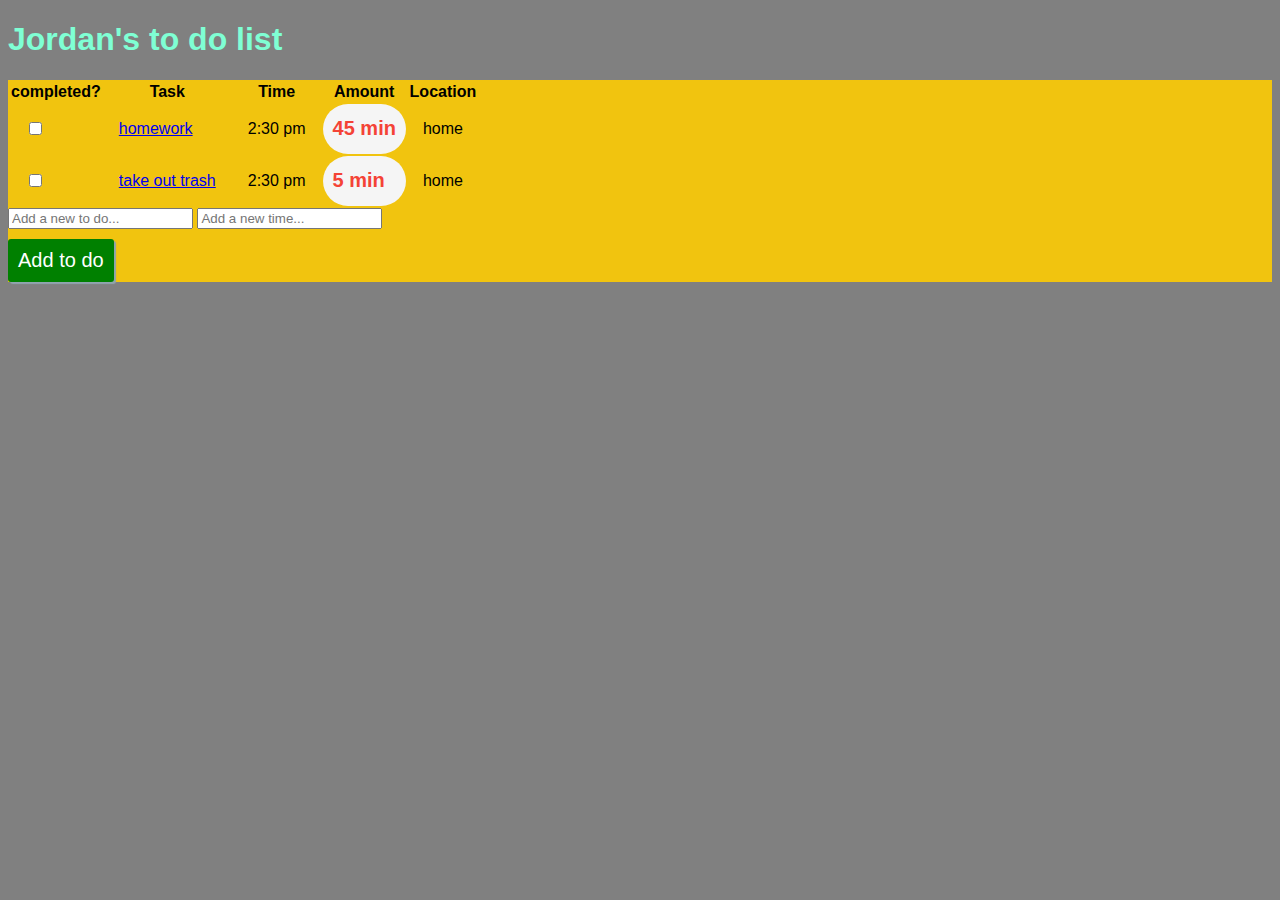
<file: index.html>
<!DOCTYPE html>
<html>
    <head>
        <title> Jordan's to do 
        </title>
        <link rel="stylesheet" href="index.css">
        <script src="https://ajax.googleapis.com/ajax/libs/jquery/3.2.1/jquery.min.js"></script>
    <script type="text/javascript" src="index.js"></script>
    </head>
   <body>
        <h1 style="color:aquamarine;">Jordan's to do list</h1>
 <div> <table id="myTable">
      <tr>
          <th>completed? </th>
          <th>Task </th>
          <th>Time</th>
          <th> Amount</th>
         <th> Location</th>
      </tr>
      <tr>
          <td> <input type="checkbox" name="done"/> </td>
          <td> <a href="/show.html"> homework</a></td>
      <td>2:30 pm</td>
      <td class="pomodoro-estimate">45 min</td>
      <td> home</td>
      </tr>
      <tr>
      <td> <input type="checkbox" name="done"/></td>   
          <td> <a href="/takeouttrash.html"> take out trash </a></td>
      <td>2:30 pm</td>
      <td class="pomodoro-estimate">5 min</td>
      <td> home</td>
      </tr>
  </table>
  </div>
<div id="new-todo-block">
     <input class="text-input" id="new-todo-description" type="text" placeholder="Add a new to do..." name=""/>
     <input class="text-input" id="new-pomodoro-estimate" type="number" placeholder="Add a new time..." value="Submit"/>
     <input class="button" id="add-new-todo-button" type="submit" value="Add to do">
</div>
   </body> 
</html>
</file>
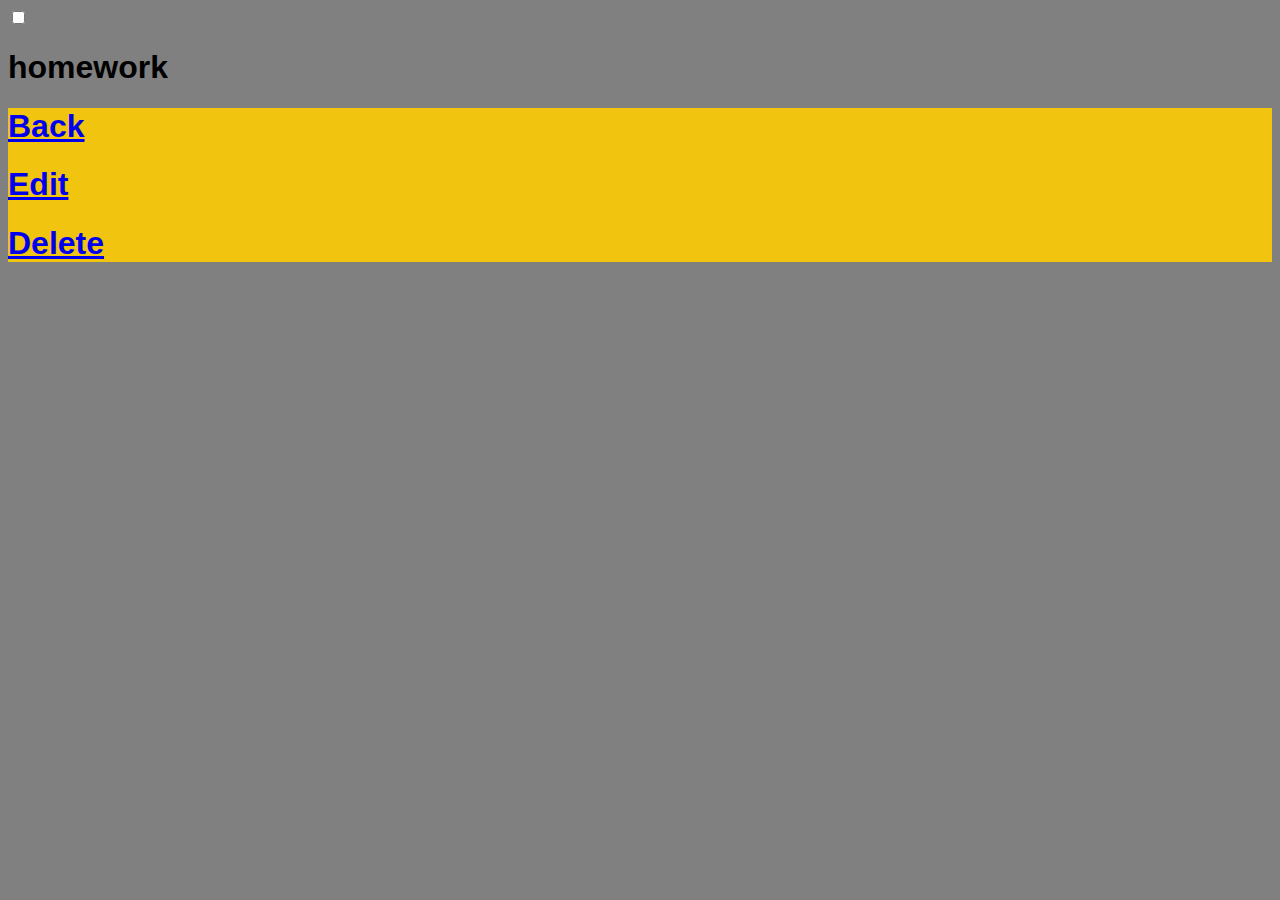
<file: show.html>
<!DOCTYPE html>
    <head> 
       <title>homework</title>  
         <link rel="stylesheet" href="show.css">
    </head>
    <body>
      <input type="checkbox" name="done"/>  <h1> homework </h1>
        <div>
    <h1> <a href="/index.html" >Back </a></h1>
    <h1> <a href="#" > Edit </a></h1>
    <h1><a href="#" > Delete </a> </h1></div>
    </body>
</html>
</file>
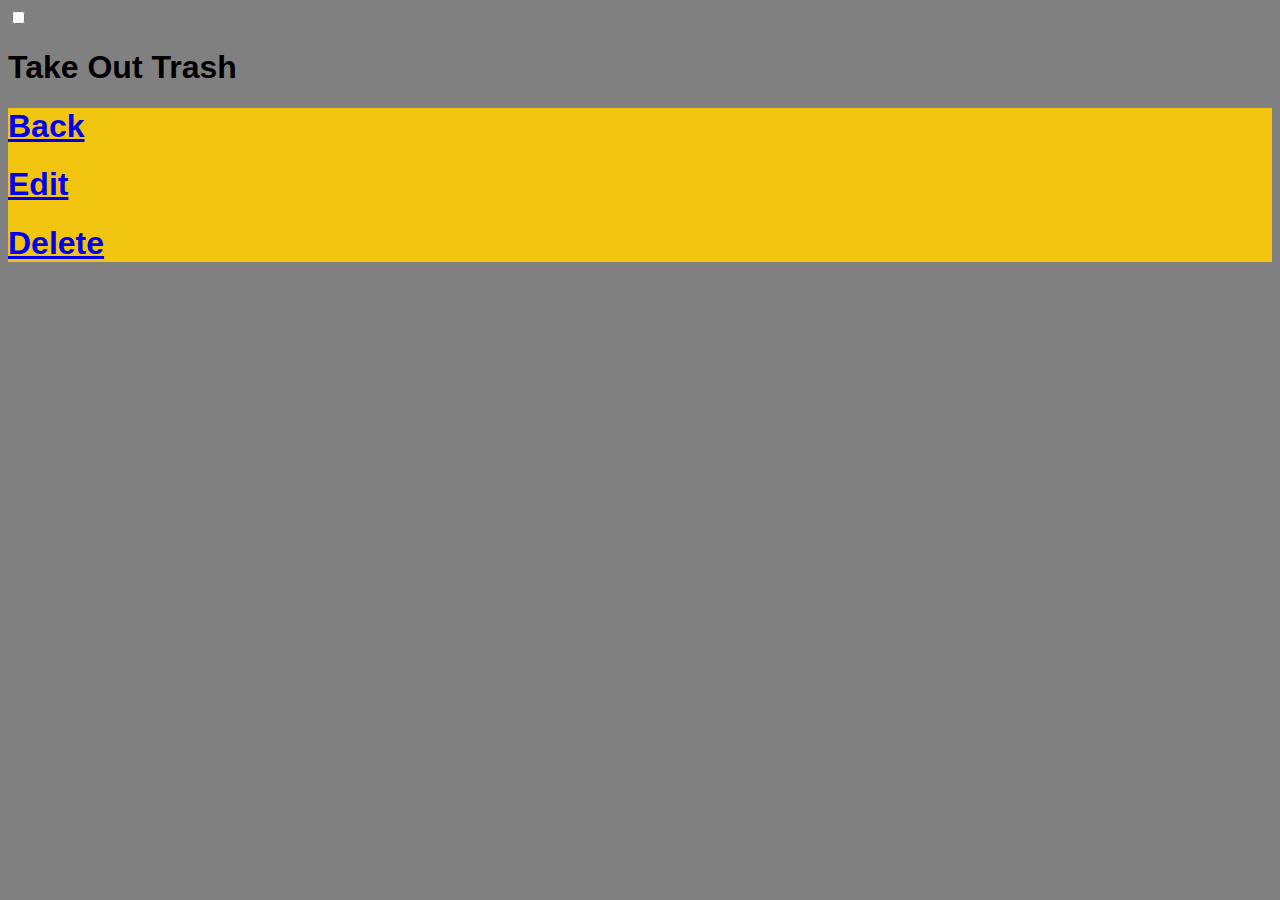
<file: takeouttrash.html>
<!DOCTYPE html>
    <head> 
       <title> Take Out Trash</title>  
         <link rel="stylesheet" href="show.css">
    </head>
    <body>
      <input type="checkbox" name="done"/>  <h1> Take Out Trash </h1>
        <div>
    <h1> <a href="/index.html" >Back </a></h1>
    <h1> <a href="#" > Edit </a></h1>
    <h1><a href="#" > Delete </a> </h1></div>
    </body>
</html>
</file>
<file: index.css>
html{
  font-family: sans-serif;
background-color: grey;
}

div{
  background-color: #F1C40F;
}

td{
  padding: 15px;
  margin-bottom:10px;
}
.pomodoro-estimate{
  font-weight: bold;
  color: #F44336;
  background-color: #F5F5F5;
  border-radius: 50px;
  font-size: 20px;
  padding: 5px 10px 5px 10px;
}
#add-new-todo-button{
  font-size: 20px;
  text-align: center;
  color: white;
  outline: none;
  border-style: none;
  padding: 10px;
  border-radius: 3px;
  box-shadow: 2px 2px 1px #90A4AE;
  display: block;
  background-color: green;
  margin-top: 10px;
}
#add-new-todo-button:active{
  box-shadow: 1px 1px 1px #90A4AE;
}
</file>
<file: show.css>
html{
  font-family: sans-serif;
background-color: grey;
}

div{
  background-color: #F1C40F;
}
</file>
